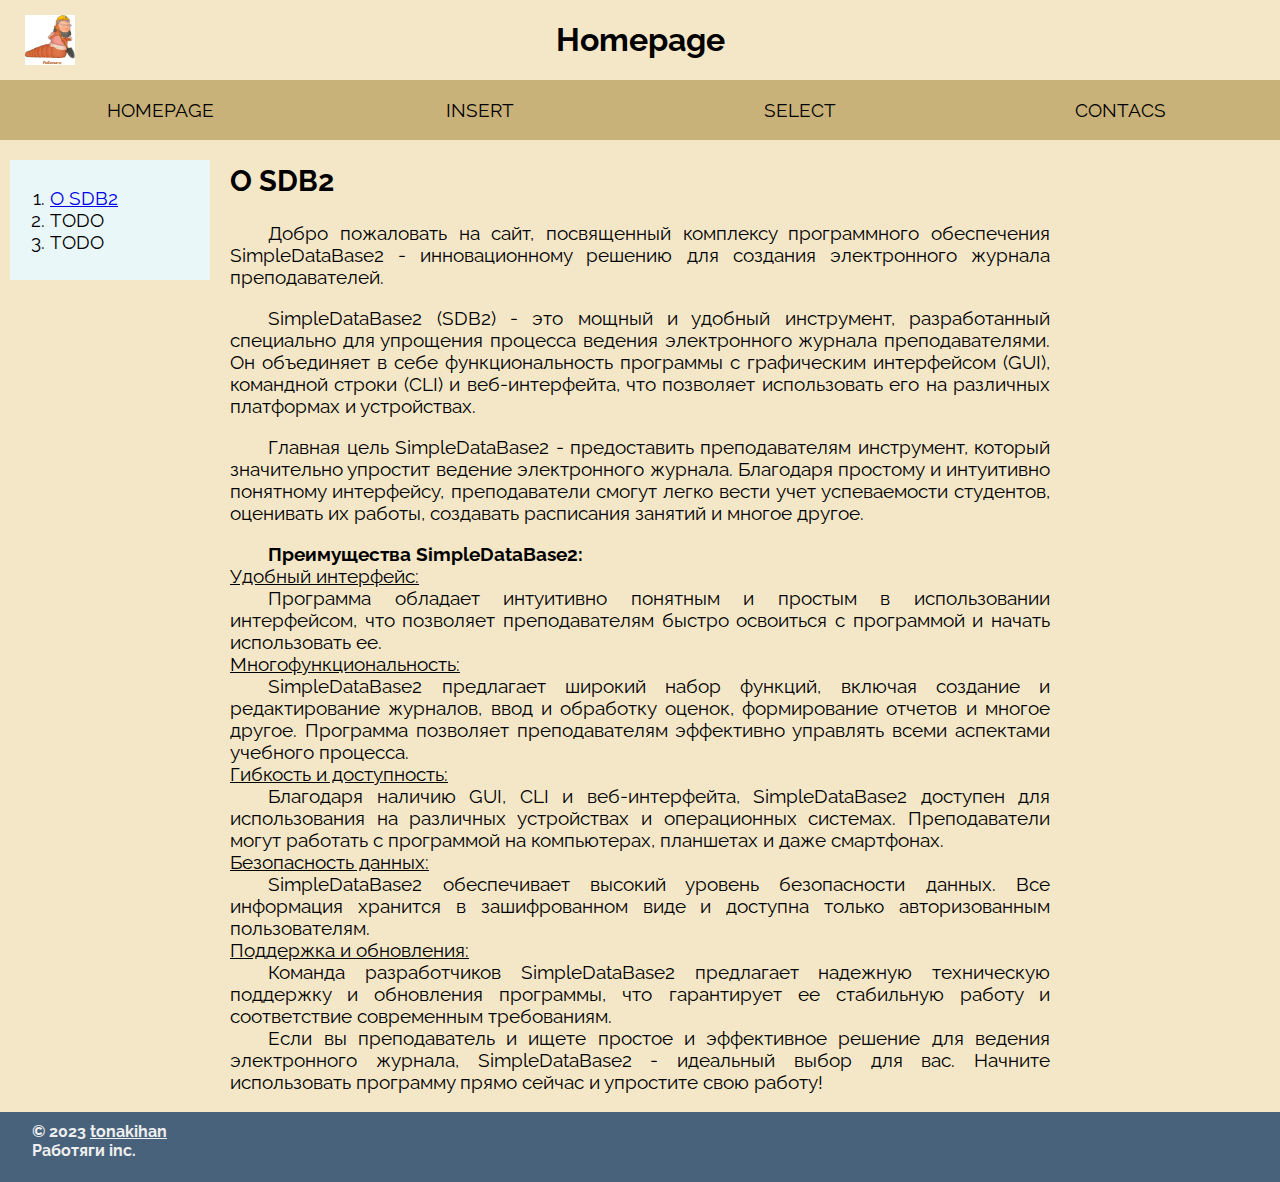
<file: index.html>
<!DOCTYPE html>
<html lang="ru">
  <head>
    <meta charset="utf-8" />
    <title>SDB2 Homepage</title>
    <link rel="icon" href="favicon.ico" />
    <link rel="preconnect" href="https://fonts.googleapis.com" />
    <link rel="preconnect" href="https://fonts.gstatic.com" crossorigin />
    <link
      rel="stylesheet"
      href="https://fonts.googleapis.com/css2?family=Raleway:wght@100&display=swap"
    />
    <link rel="stylesheet" type="text/css" href="styles/main.css" />
  </head>

  <body>
    <header>
      <img alt="" src="images/logo.jpg" width="50" height="50" />
      <h1>Homepage</h1>
      <nav>
        <ul class="no-marks">
          <li>Homepage</li>
          <li><a href="insert.html"> Insert </a></li>
          <li><a href="select.html"> Select </a></li>
          <li><a href="contacs.html"> Contacs </a></li>
        </ul>
      </nav>
    </header>

    <main>
      <nav class="sidenav">
        <ol>
          <li><a href="#About-SDB2">О SDB2</a></li>
          <li>TODO</li>
          <li>TODO</li>
        </ol>
      </nav>
      <article>
        <h2 id="About-SBD2">О SDB2</h2>
        <p>
          Добро пожаловать на сайт, посвященный комплексу программного
          обеспечения SimpleDataBase2 - инновационному решению для создания
          электронного журнала преподавателей.
        </p>
        <p>
          SimpleDataBase2 (SDB2) - это мощный и удобный инструмент,
          разработанный специально для упрощения процесса ведения электронного
          журнала преподавателями. Он объединяет в себе функциональность
          программы с графическим интерфейсом (GUI), командной строки (CLI) и
          веб-интерфейта, что позволяет использовать его на различных платформах
          и устройствах.
        </p>
        <p>
          Главная цель SimpleDataBase2 - предоставить преподавателям инструмент,
          который значительно упростит ведение электронного журнала. Благодаря
          простому и интуитивно понятному интерфейсу, преподаватели смогут легко
          вести учет успеваемости студентов, оценивать их работы, создавать
          расписания занятий и многое другое.
        </p>
        <ol class="list-zero no-marks">
          <label class="list-zero"><b>Преимущества SimpleDataBase2:</b></label>
          <li>
            <u>Удобный интерфейс:</u>
            <p class="list-zero">
              Программа обладает интуитивно понятным и простым в использовании
              интерфейсом, что позволяет преподавателям быстро освоиться с
              программой и начать использовать ее.
            </p>
          </li>
          <li>
            <u>Многофункциональность:</u>
            <p class="list-zero">
              SimpleDataBase2 предлагает широкий набор функций, включая создание
              и редактирование журналов, ввод и обработку оценок, формирование
              отчетов и многое другое. Программа позволяет преподавателям
              эффективно управлять всеми аспектами учебного процесса.
            </p>
          </li>
          <li>
            <u>Гибкость и доступность:</u>
            <p class="list-zero">
              Благодаря наличию GUI, CLI и веб-интерфейта, SimpleDataBase2
              доступен для использования на различных устройствах и операционных
              системах. Преподаватели могут работать с программой на
              компьютерах, планшетах и даже смартфонах.
            </p>
          </li>
          <li>
            <u>Безопасность данных:</u>
            <p class="list-zero">
              SimpleDataBase2 обеспечивает высокий уровень безопасности данных.
              Все информация хранится в зашифрованном виде и доступна только
              авторизованным пользователям.
            </p>
          </li>
          <li>
            <u>Поддержка и обновления:</u>
            <p class="list-zero">
              Команда разработчиков SimpleDataBase2 предлагает надежную
              техническую поддержку и обновления программы, что гарантирует ее
              стабильную работу и соответствие современным требованиям.
            </p>
          </li>
        </ol>
        <p>
          Если вы преподаватель и ищете простое и эффективное решение для
          ведения электронного журнала, SimpleDataBase2 - идеальный выбор для
          вас. Начните использовать программу прямо сейчас и упростите свою
          работу!
        </p>
      </article>
    </main>

    <footer>
      <!--p>Издано под лицензией (будет позже, я читаю)</p-->
      <p>© 2023 <a href="https://github.com/tonakihan/">tonakihan</a></p>
      <p>Работяги inc.</p>
      <!-- >Такой компании не существует<-->
      <br />
    </footer>
  </body>
</html>
</file>
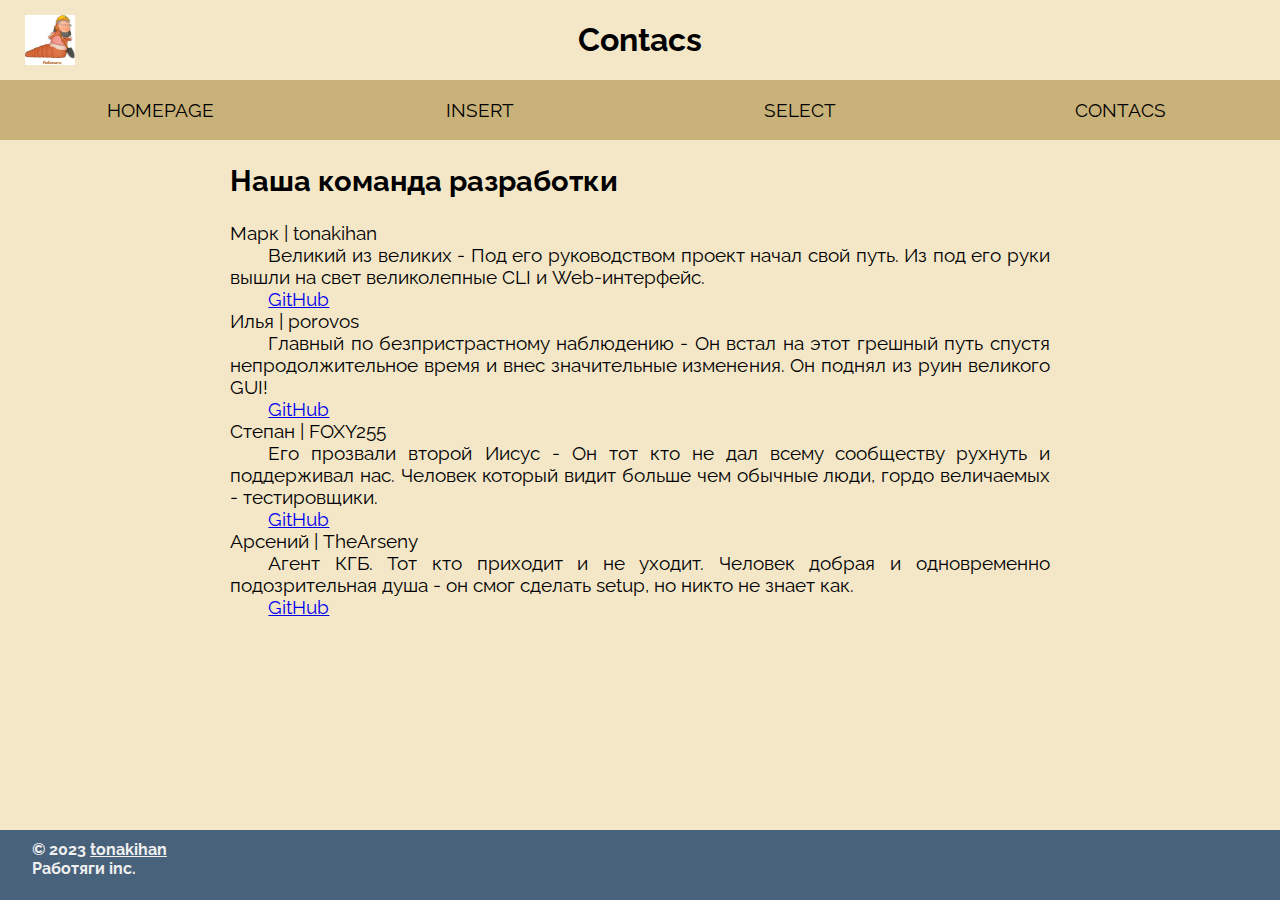
<file: contacs.html>
<!DOCTYPE html>
<html lang="ru">
  <head>
    <meta charset="utf-8" />
    <title>SDB2 Contacs</title>
    <link rel="icon" href="favicon.ico" />
    <link rel="preconnect" href="https://fonts.googleapis.com" />
    <link rel="preconnect" href="https://fonts.gstatic.com" crossorigin />
    <link
      rel="stylesheet"
      href="https://fonts.googleapis.com/css2?family=Raleway:wght@100&display=swap"
    />
    <link rel="stylesheet" type="text/css" href="styles/main.css" />
    <link rel="stylesheet" type="text/css" href="styles/contacs.css" />
  </head>

  <body>
    <header>
      <img alt="" src="images/logo.jpg" width="50" height="50" />
      <h1>Contacs</h1>
      <nav>
        <ul>
          <li><a href="index.html"> Homepage </a></li>
          <li><a href="insert.html"> Insert </a></li>
          <li><a href="select.html"> Select </a></li>
          <li>Contacs</li>
        </ul>
      </nav>
    </header>

    <main>
      <!-- <nav class="sidenav"> -->
      <!-- <ol> -->
      <!-- <li><a href="#">О SDB2</a></li> -->
      <!-- <li>TODO</li> -->
      <!-- <li>TODO</li> -->
      <!-- </ol> -->
      <!-- </nav> -->
      <article>
        <h2>Наша команда разработки</h2>
        <ol class="no-marks list-zero">
          <li>
            Марк | tonakihan
            <p>
              Великий из великих - Под его руководством проект начал свой путь.
              Из под его руки вышли на свет великолепные CLI и Web-интерфейс.
            </p>
            <p><a href="https://github.com/tonakihan">GitHub</a></p>
          </li>
          <li>
            Илья | porovos
            <p>
              Главный по безпристрастному наблюдению - Он встал на этот грешный
              путь спустя непродолжительное время и внес значительные изменения.
              Он поднял из руин великого GUI!
            </p>
            <p><a href="https://github.com/porovos">GitHub</a></p>
          </li>
          <li>
            Степан | FOXY255
            <p>
              Его прозвали второй Иисус - Он тот кто не дал всему сообществу
              рухнуть и поддерживал нас. Человек который видит больше чем
              обычные люди, гордо величаемых - тестировщики.
            </p>
            <p><a href="https://github.com/FOXY255">GitHub</a></p>
          </li>
          <li>
            Арсений | TheArseny
            <p>
              Агент КГБ. Тот кто приходит и не уходит. Человек добрая и одновременно
              подозрительная душа - он смог сделать setup, но никто не знает
              как.
            </p>
            <p><a href="https://github.com/TheArseny">GitHub</a></p>
          </li>
        </ol>
      </article>
    </main>

    <footer>
      <!--p>Издано под лицензией (будет позже, я читаю)</p-->
      <p>© 2023 <a href="https://github.com/tonakihan">tonakihan</a></p>
      <p>Работяги inc.</p>
      <!-- >Такой компании не существует<-->
      <br />
    </footer>
  </body>
</html>
</file>
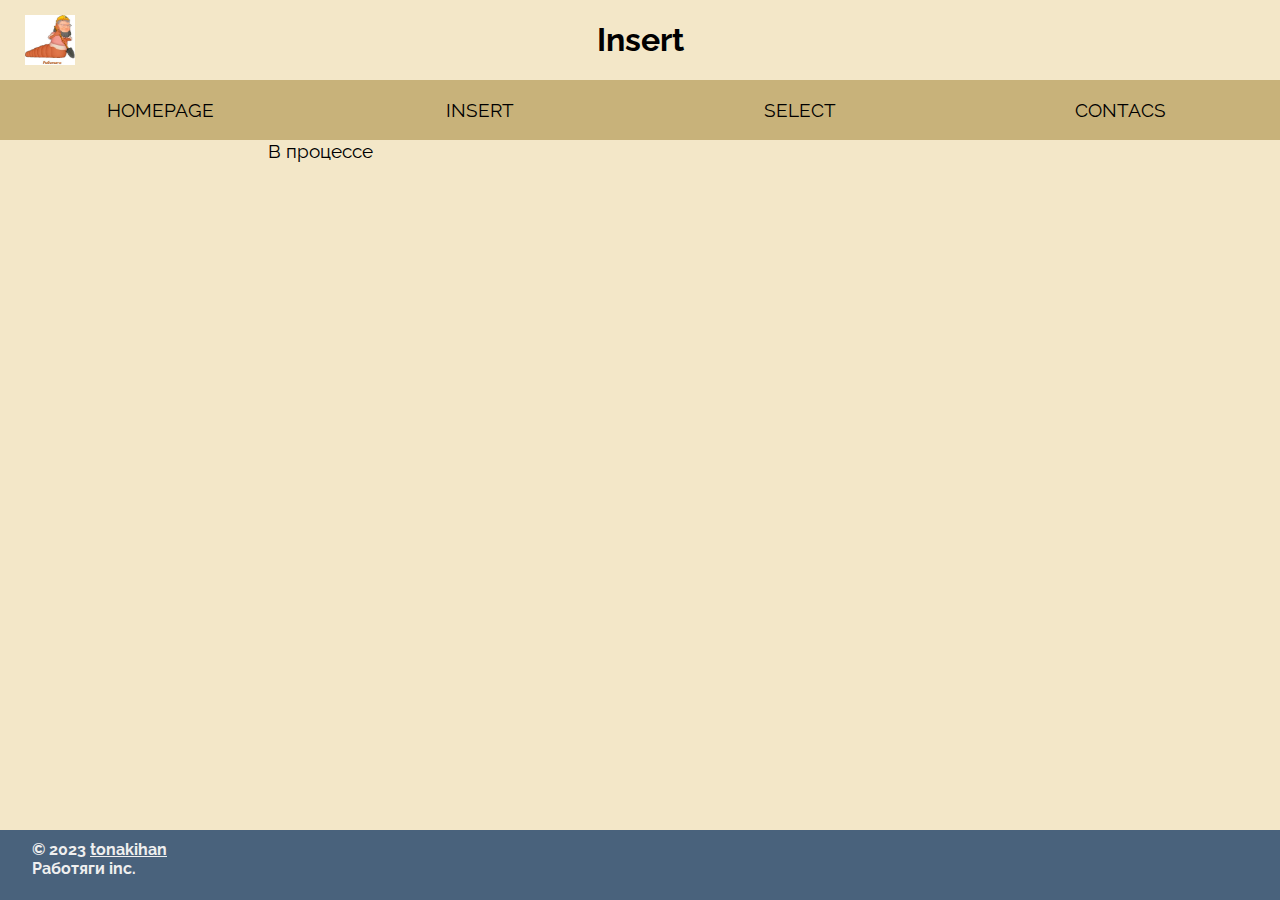
<file: insert.html>
<!DOCTYPE html>
<html lang="ru">
  <head>
    <meta charset="utf-8" />
    <title>SDB2 Insert</title>
    <link rel="icon" href="favicon.ico" />
    <link rel="preconnect" href="https://fonts.googleapis.com" />
    <link rel="preconnect" href="https://fonts.gstatic.com" crossorigin />
    <link
      rel="stylesheet"
      href="https://fonts.googleapis.com/css2?family=Raleway:wght@100&display=swap"
    />
    <link rel="stylesheet" type="text/css" href="styles/main.css" />
  </head>

  <body>
    <header>
      <img alt="" src="images/logo.jpg" width="50" height="50" />
      <h1>Insert</h1>
      <nav>
        <ul>
          <li><a href="index.html"> Homepage </a></li>
          <li>Insert</li>
          <li><a href="select.html"> Select </a></li>
          <li><a href="contacs.html"> Contacs </a></li>
        </ul>
      </nav>
    </header>

    <main>
      <article>
        <p>В процессе</p>
      </article>
    </main>

    <footer>
      <!--p>Издано под лицензией (будет позже, я читаю)</p-->
      <p>© 2023 <a href="https://github.com/tonakihan">tonakihan</a></p>
      <p>Работяги inc.</p>
      <!-- >Такой компании не существует<-->
      <br />
    </footer>
  </body>
</html>
</file>
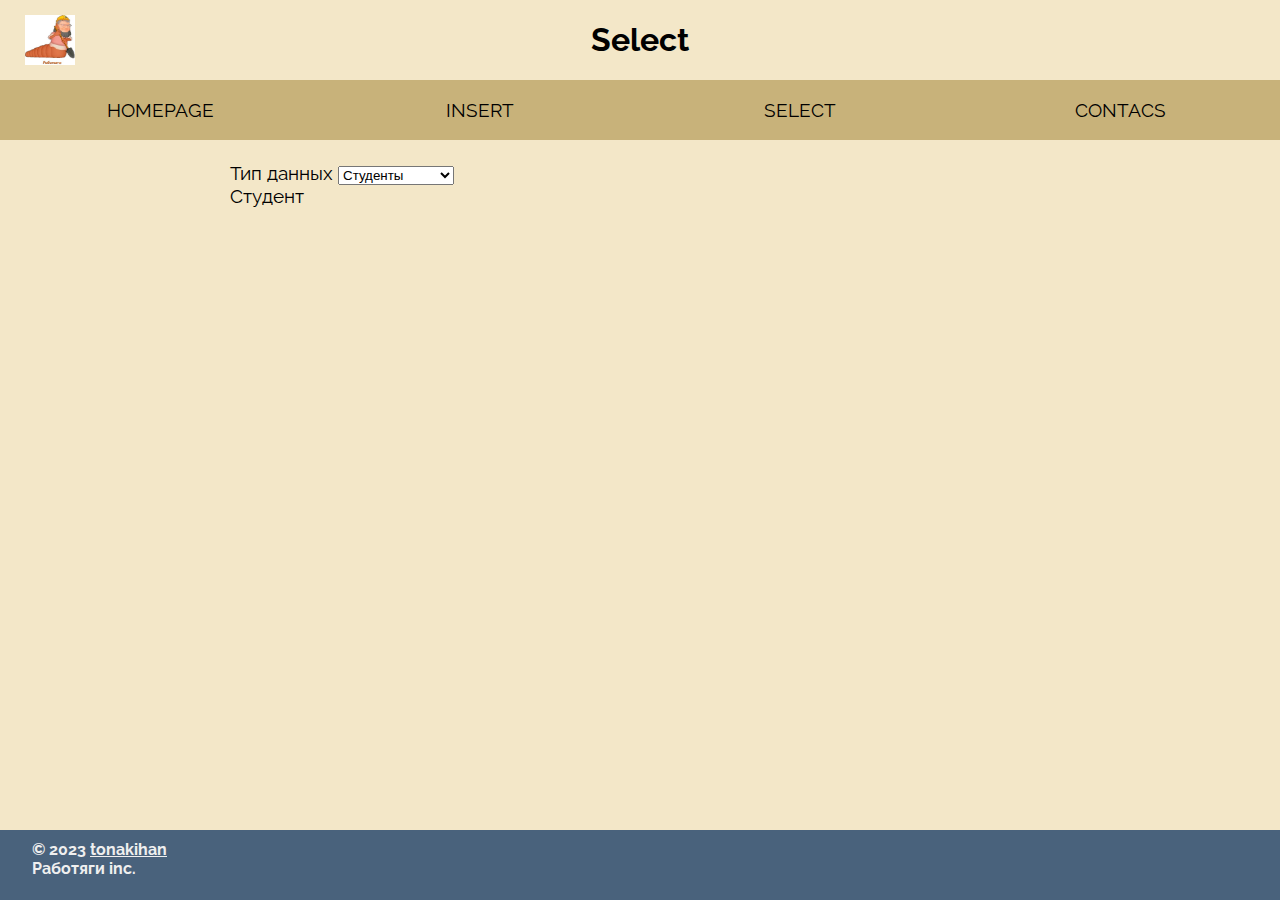
<file: select.html>
<!DOCTYPE html>
<html lang="ru">
  <head>
    <meta charset="utf-8" />
    <title>SDB2 Select</title>
    <link rel="icon" href="favicon.ico" />
    <link rel="preconnect" href="https://fonts.googleapis.com" />
    <link rel="preconnect" href="https://fonts.gstatic.com" crossorigin />
    <link
      rel="stylesheet"
      href="https://fonts.googleapis.com/css2?family=Raleway:wght@100&display=swap"
    />
    <link rel="stylesheet" type="text/css" href="styles/main.css" />
    <script src="scripts/dynamic-menu.js"></script>
  </head>

  <body>
    <header>
      <img alt="" src="images/logo.jpg" width="50" height="50" />
      <h1>Select</h1>
      <nav>
        <ul>
          <li><a href="index.html"> Homepage </a></li>
          <li><a href="insert.html"> Insert </a></li>
          <li>Select</li>
          <li><a href="contacs.html"> Contacs </a></li>
        </ul>
      </nav>
    </header>

    <main>
      <br />
      <form>
        <label for="target" class="name-set">Тип данных</label>
        <select id="target" class="set-mode">
          <option value="Cтудент" selected>Студенты</option>
          <option value="Направление">Направления</option>
          <option value="Посещаемость">Посещаемость</option>
          <option value="Ведомость">Ведомость</option>
          <option value="Тема_занятия">Тема занятий</option>
          <option value="Предмет">Предмет</option>
          <option value="Факультет">Факультет</option>
        </select>
        <div id="output"></div>
      </form>
    </main>

    <footer>
      <!--p>Издано под лицензией (будет позже, я читаю)</p-->
      <p>© 2023 <a href="https://github.com/tonakihan">tonakihan</a></p>
      <p>Работяги inc.</p>
      <!-- >Такой компании не существует<-->
      <br />
    </footer>
  </body>
</html>
</file>
<file: styles/main.css>
html, 
body {
  padding: 0;
  margin: 0;
  height: 100%;
  background: #f3e7c8;
  font-family: 'Raleway', sans-serif;
  display: flex;
  flex-direction: column;
}

main {
  margin-left: 210px;
  margin-right: 210px;
  flex: 1 0 auto;
  padding-left: 20px;
  padding-right: 20px;
  font-size: 1.2em;
}

p {
  margin-top: 0;
  text-align: justify;
  text-indent: 2em;
}

abbr {
  cursor: help;
}

header h1 {
  text-align: center;
  position: relative;
}
header img {
  top: 15px;
  left: 25px;
  position: absolute;
}
header nav {
  height: 60px;
  display: flex;
  font-size: 1.2em;
  background: #C8B27A;
}
header nav ul {
  padding: 0;
  display: flex;
  flex: 1;
}
header nav ul * {
  display: inline;
  flex: 1;
  text-align: center;
  text-transform: uppercase;
  text-decoration: none;
  color: #000000;
}

footer {
  height: 60px;
  font-size: 1em;
  font-weight: bolder;
  color: #efefef;
  background: #49627C;
  flex-shrink: 0; /* Prevent Chrome, Opera, and Safari from letting these items shrink to smaller than their content's default minimum size. */
  padding-top: 10px;
}
footer a {
/* text-decoration: none; */
  color: #efefef;
}
footer * {
  padding: 0;
  margin: 0;
}


/* --------CLASSES-------- */
.sidenav {
  width: 200px;
  position: fixed;
  z-index: 1;
  top: 160px;
  left: 10px;
  background: #eaf7f9;
  color: #000;
  overflow-x: hidden;
  padding: 8px 0;
}

.list-zero {
  padding: 0;
  margin: 0;
}
.list-zero li {
  padding-bottom: 10;
}
.list-zero label {
  padding-left: 2em;
}

.no-marks {
  list-style-type: none;
}

.name-set {
  margin: 0;
  font-size: 0.9em;
  font: inherit;
}
</file>
<file: styles/contacs.css>
ol p {
  margin: 0;
}
</file>
